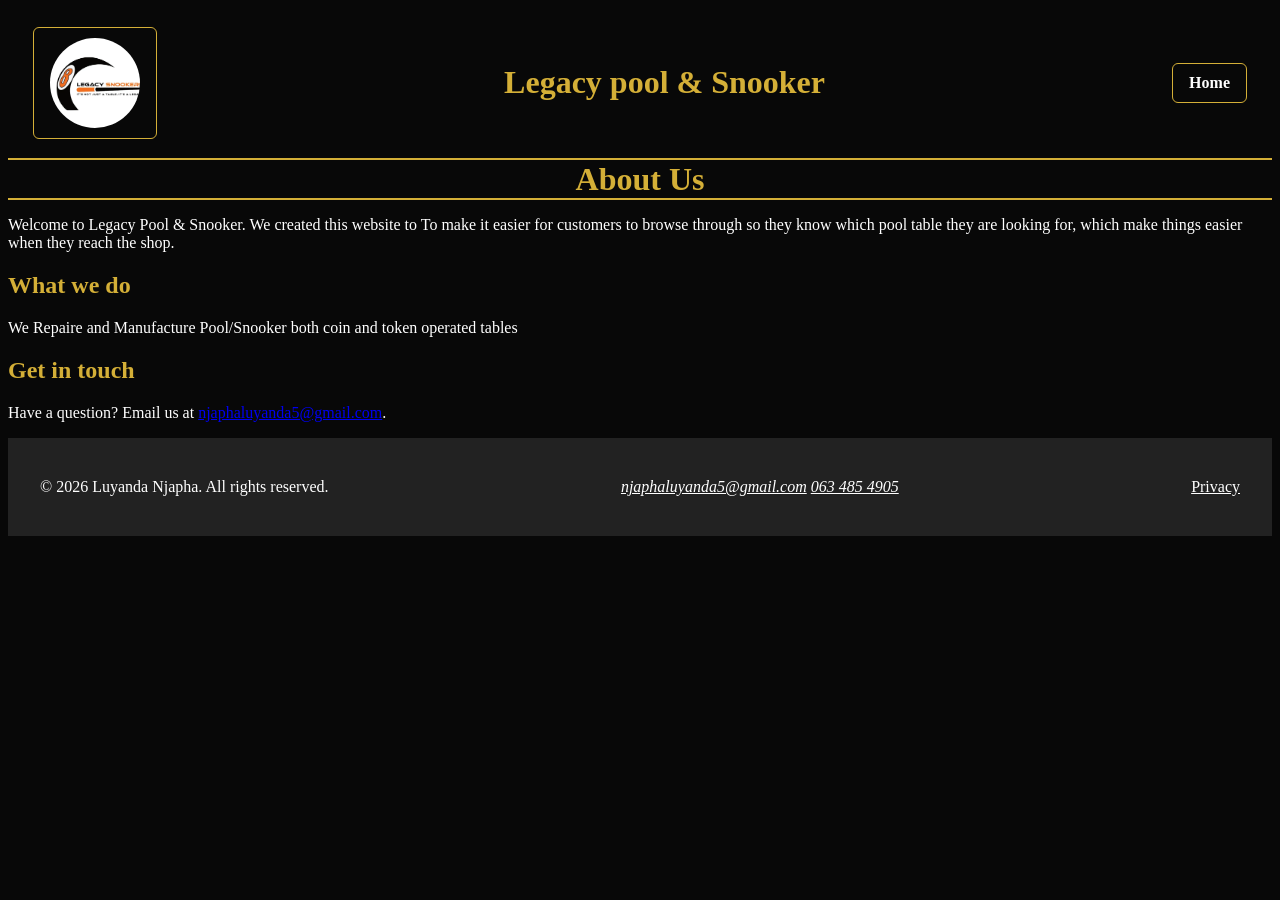
<file: About.html>
<!doctype html>
<html lang="en">
<head>
  <meta charset="utf-8">
  <meta name="viewport" content="width=device-width, initial-scale=1">
  <title>About</title>
  <link rel="stylesheet" href="index.css">
</head>
<body>
    <header class="site-header">
            <a href="About.html" class="nav-link">
                <img src="logo.webp" alt="Legacy Snookers Logo" class="logo">
            </a>
            <h1 class="intro">Legacy pool & Snooker</h1>
            <nav class="navigation">
                <a href="welcome.html" class="nav-link">Home</a>
            </nav>
            </header>
  <main>
    <h1 class="hi">About Us</h1>
    <p>
      Welcome to Legacy Pool & Snooker. We created this website to To make it easier for
      customers to browse through so they know which pool table they are looking for, which make things easier when they reach the shop.
    </p>

    <h2>What we do</h2>
    <p>
      We Repaire and Manufacture Pool/Snooker both coin and token operated tables
    </p>

    <h2>Get in touch</h2>
    <p>
      Have a question? Email us at
      <a href="mailto:njaphaluyanda5@gmail.com">njaphaluyanda5@gmail.com</a>.
    </p>
  </main>

  <footer class="footer">
    <p>&copy; 2026 Luyanda Njapha. All rights reserved.</p>
    <address>
      <a href="mailto:njaphaluyanda5@gmail.com">njaphaluyanda5@gmail.com</a>
      <a href="tel:+27634854905">063 485 4905</a>
    </address>
    <nav aria-label="Footer">
    <a href="privacy.html">Privacy</a>
    </nav>
  </footer>
</body>
</html>
</file>
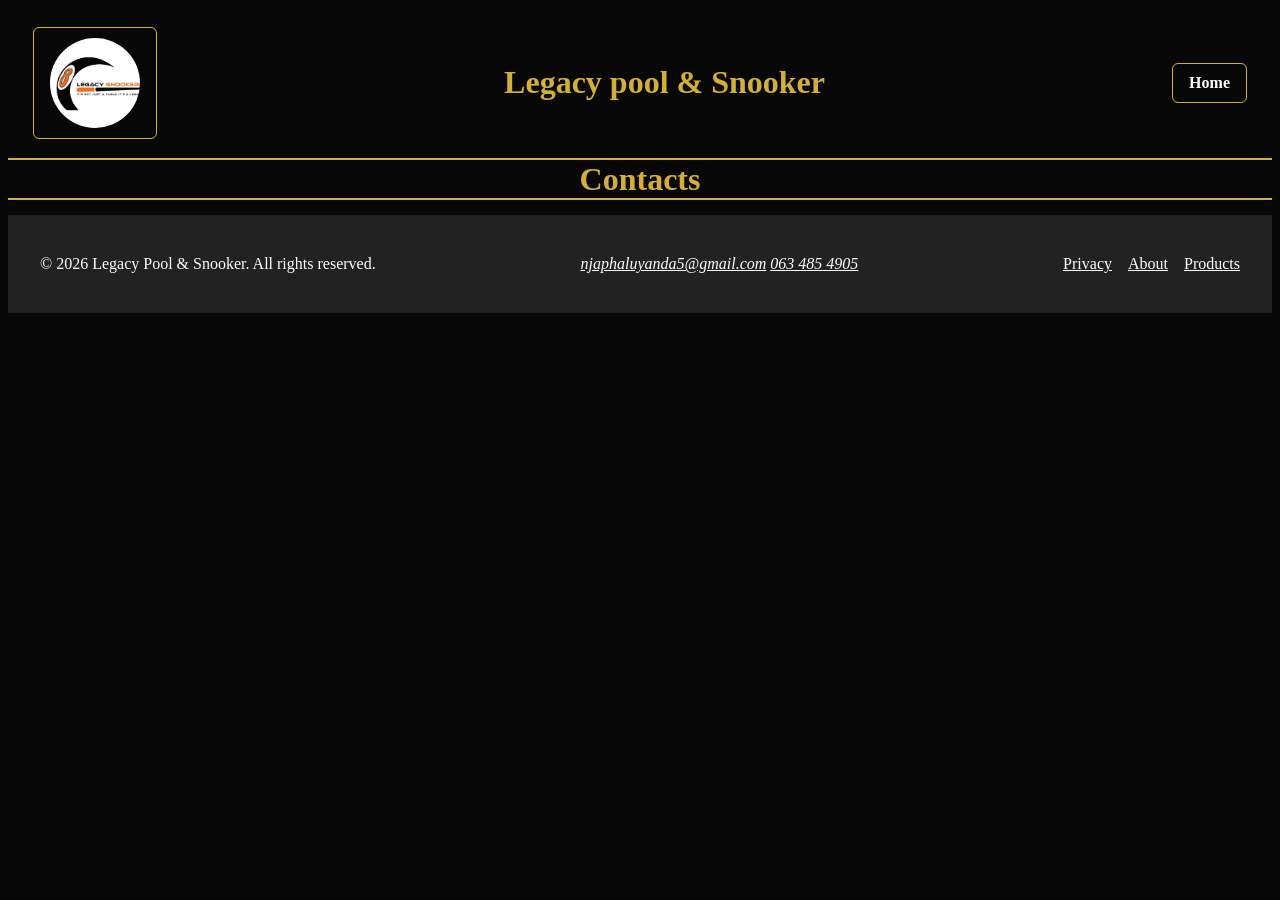
<file: Contacts.html>
<!DOCTYPE html>
<html lang="eng">
    <head>
    <meta charset="utf-8">
    <meta name="viewport" content="width=device-width, initial-scale=1">
  <title>Contact</title>
  <link rel="stylesheet" href="index.css">
    </head>
    <body>
        
        <header class="site-header">
            <a href="welcome.html" class="nav-link">
                <img src="logo.webp" alt="Legacy Snookers Logo" class="logo">
            </a>
            <h1 class="intro">Legacy pool & Snooker</h1>
            <nav class="navigation">
                <a href="index.html" class="nav-link">Home</a>
            </nav>
            </header>
            <h1 class="hi">Contacts</h1>





















    <footer class="footer">
    <p>&copy; 2026 Legacy Pool & Snooker. All rights reserved.</p>
    <address>
      <a href="mailto:njaphaluyanda5@gmail.com">njaphaluyanda5@gmail.com</a>
      <a href="tel:+27634854905">063 485 4905</a>
    </address>
    <nav aria-label="Footer">
    <a href="privacy.html">Privacy</a>
    <a href="About.html">About</a>
    <a href="welcome.html">Products</a>
    </nav>
  </footer>
    </body>
</html>
</file>
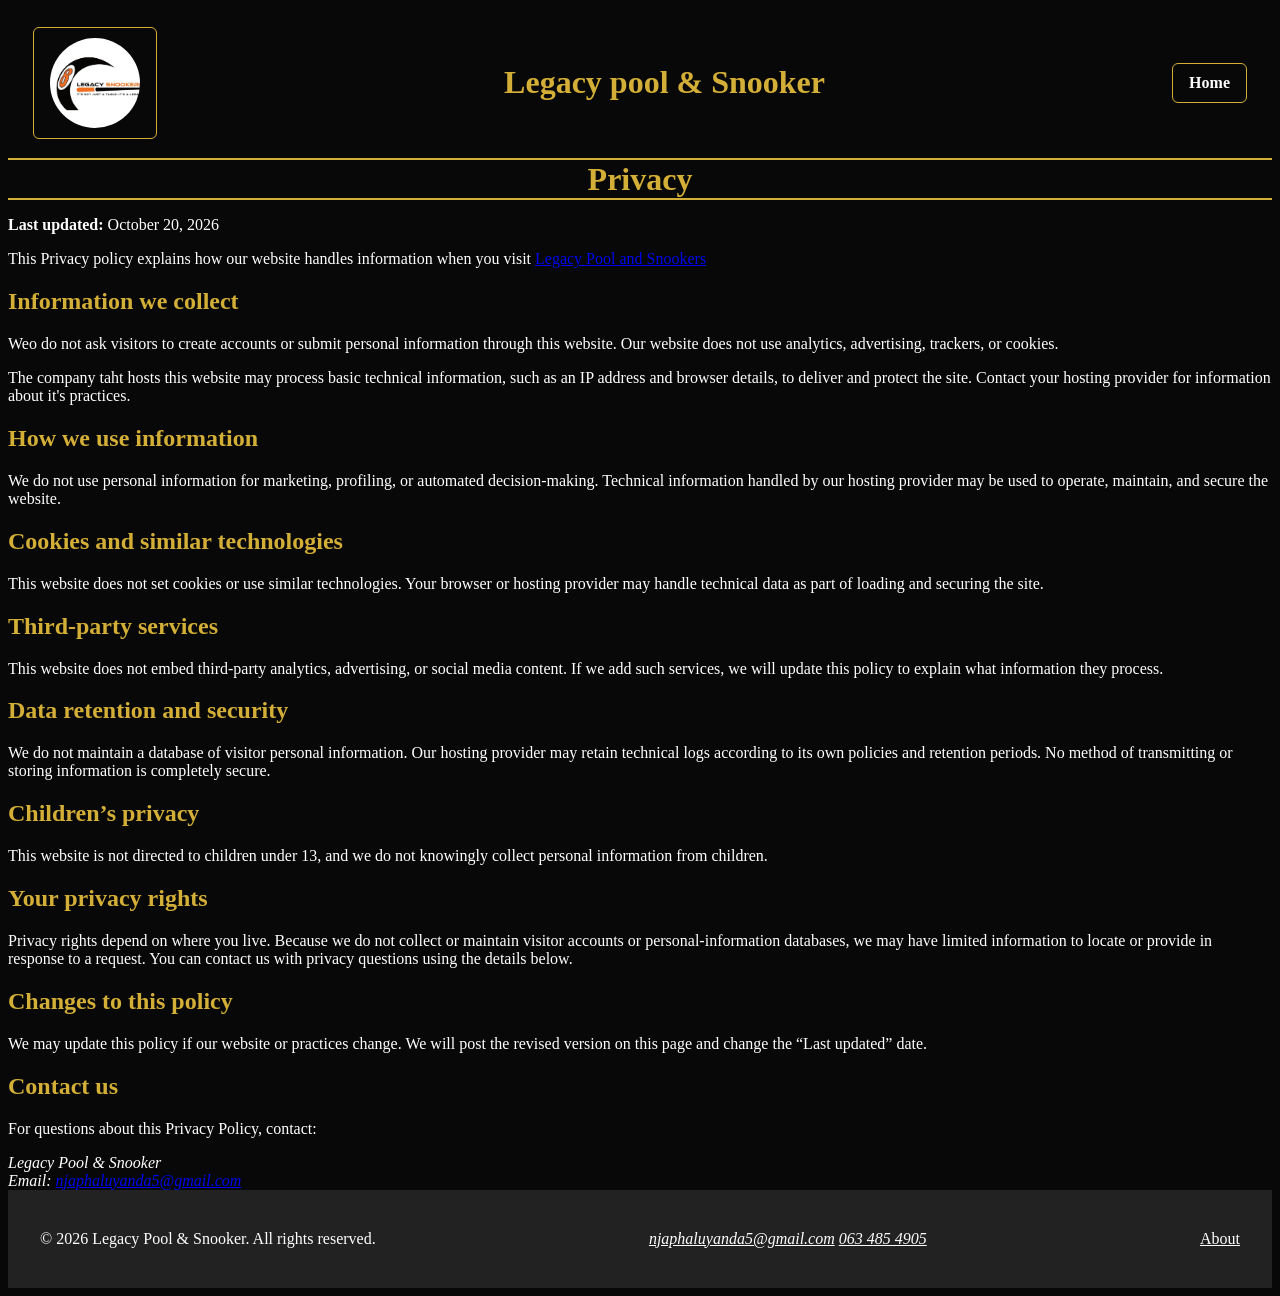
<file: privacy.html>
<DOCTYPE html>
    <html lang="eng">
        <head>
            <meta charset="UTF-8">
            <meta name="viewport" content="width=device-width, initial-scale=1.0">
            <title>Privacy</title>
            <link rel="stylesheet" href="index.css">
        </head>
        <body>
            <header class="site-header">
            <a href="privacy.html" class="nav-link">
                <img src="logo.webp" alt="Legacy Snookers Logo" class="logo">
            </a>
            <h1 class="intro">Legacy pool & Snooker</h1>
            <nav class="navigation">
                <a href="index.html" class="nav-link">Home</a>
            </nav>
            </header>
                <h1 class="hi">Privacy</h1>
            <p><strong>Last updated:</strong> October 20, 2026</p>

           <p>This Privacy policy explains how our website handles information when you visit <a href="index.html">Legacy Pool and Snookers</a></p>

           <h2>Information we collect</h2>
           <p>
            Weo do not ask visitors to create accounts or submit personal information through this website.
            Our website does not use analytics, advertising, trackers, or cookies.
           </p>
           <p>
            The company taht hosts this website may process basic technical information, such as an IP address and browser details, 
            to deliver and protect the site. Contact your hosting provider for information about it's practices. 
           </p>

           <h2>How we use information</h2>
           <p>
            We do not use personal information for marketing, profiling, or automated
      decision-making. Technical information handled by our hosting provider
      may be used to operate, maintain, and secure the website.
        </p>
        <h2>Cookies and similar technologies</h2>
    <p>
      This website does not set cookies or use similar technologies. Your
      browser or hosting provider may handle technical data as part of loading
      and securing the site.
    </p>

    <h2>Third-party services</h2>
    <p>
      This website does not embed third-party analytics, advertising, or social
      media content. If we add such services, we will update this policy to
      explain what information they process.
    </p>

    <h2>Data retention and security</h2>
    <p>
      We do not maintain a database of visitor personal information. Our hosting
      provider may retain technical logs according to its own policies and
      retention periods. No method of transmitting or storing information is
      completely secure.
    </p>

    <h2>Children’s privacy</h2>
    <p>
      This website is not directed to children under 13, and we do not knowingly
      collect personal information from children.
    </p>

    <h2>Your privacy rights</h2>
    <p>
      Privacy rights depend on where you live. Because we do not collect or
      maintain visitor accounts or personal-information databases, we may have
      limited information to locate or provide in response to a request. You
      can contact us with privacy questions using the details below.
    </p>

    <h2>Changes to this policy</h2>
    <p>
      We may update this policy if our website or practices change. We will post
      the revised version on this page and change the “Last updated” date.
    </p>

    <h2>Contact us</h2>
    <p>
      For questions about this Privacy Policy, contact:
    </p>
    <address>
      Legacy Pool & Snooker<br>
      Email: <a href="mailto:njaphaluyanda5@gmail.com">njaphaluyanda5@gmail.com</a>
    </address>
  </main>
  <footer class="footer">
    <p>&copy; 2026 Legacy Pool & Snooker. All rights reserved.</p>
    <address>
      <a href="mailto:njaphaluyanda5@gmail.com">njaphaluyanda5@gmail.com</a>
      <a href="tel:+27634854905">063 485 4905</a>
    </address>
    <nav aria-label="Footer">
    <a href="About.html">About</a>
    </nav>
  </footer>
        </body>
    </html>
</DOCTYPE>
</file>
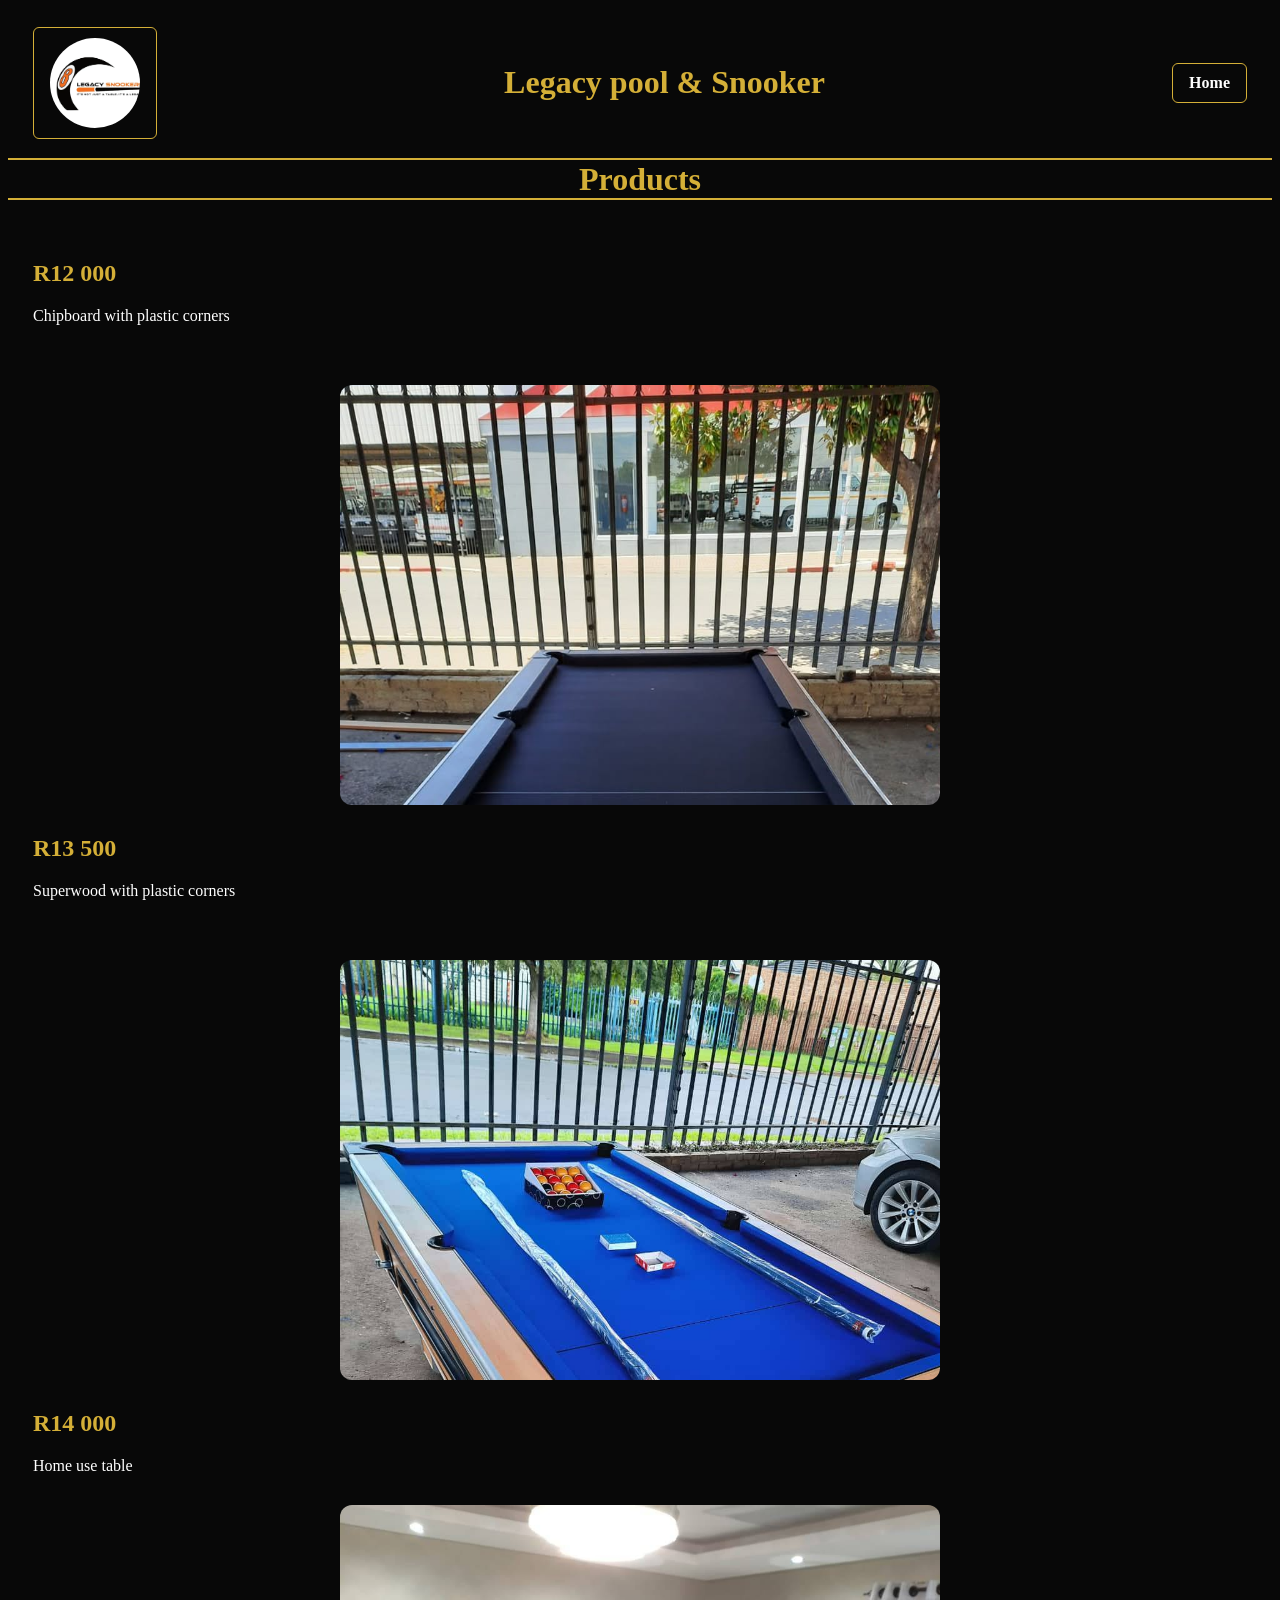
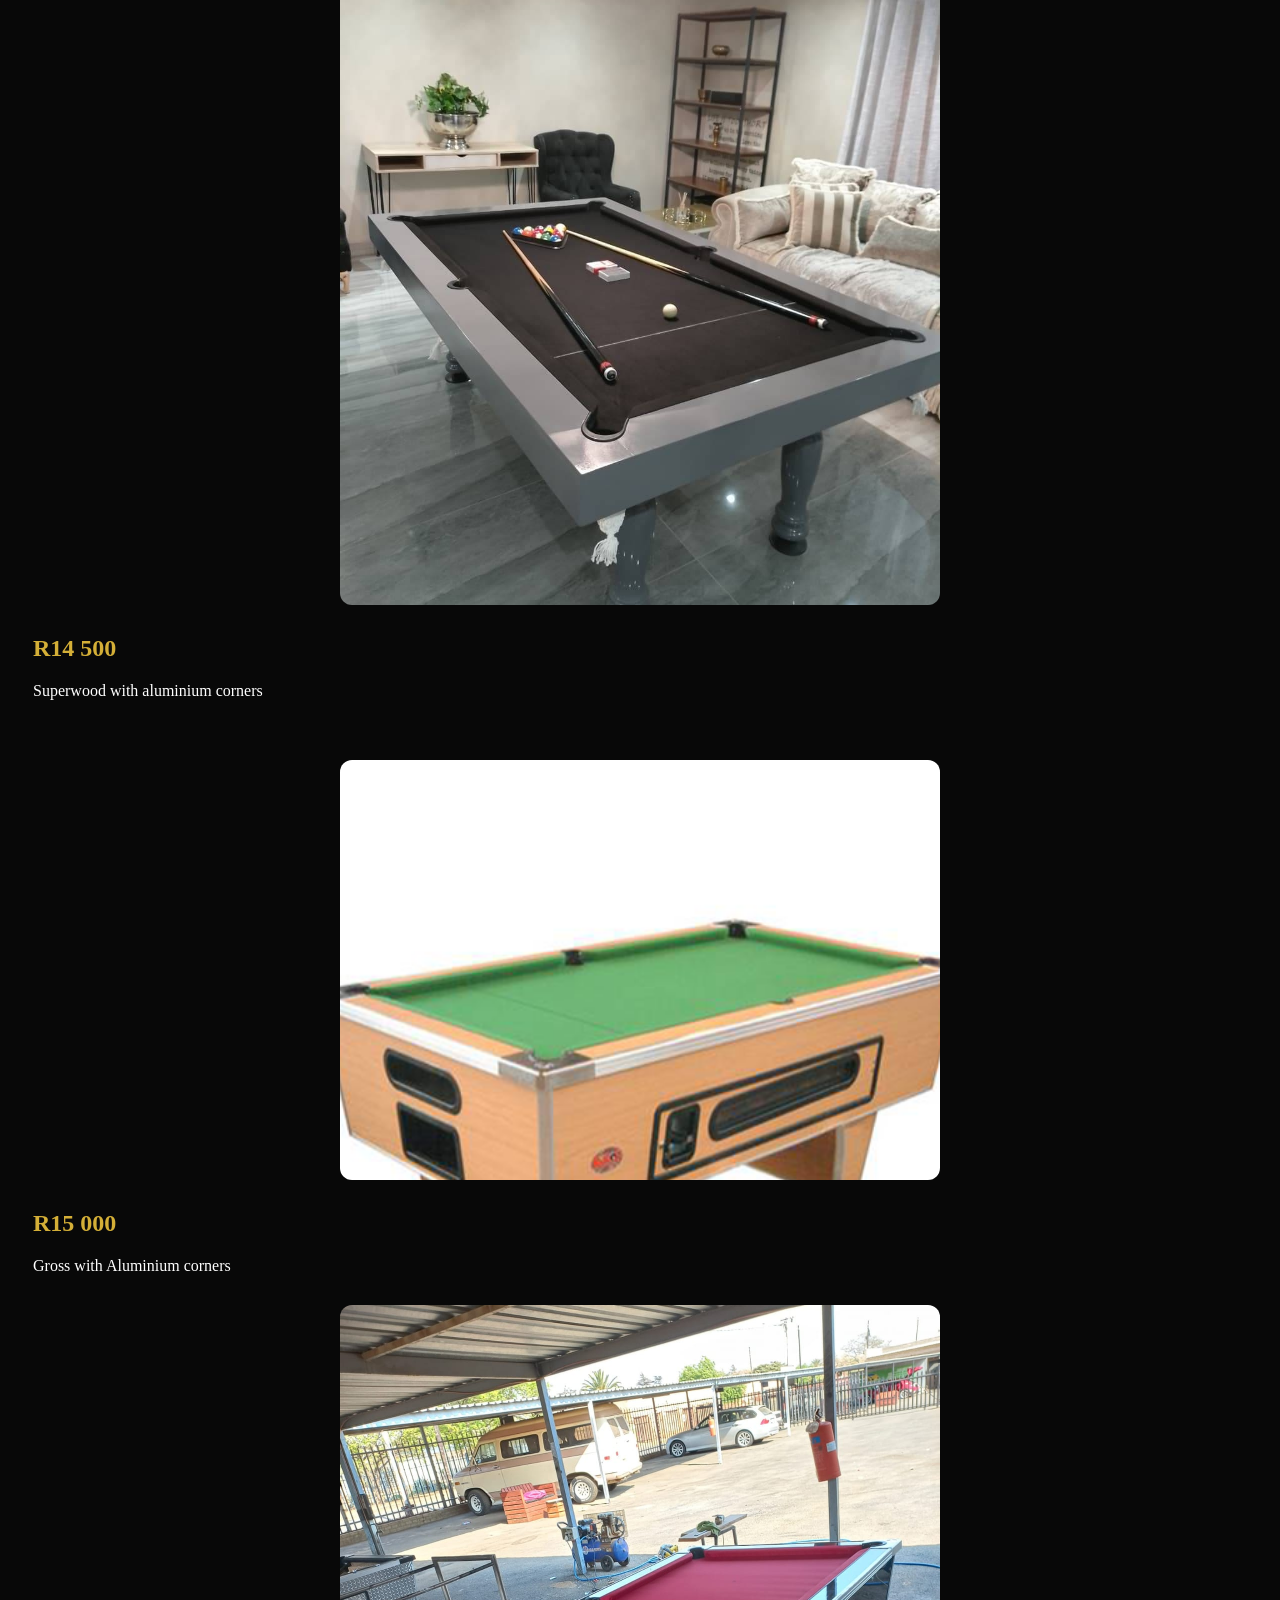
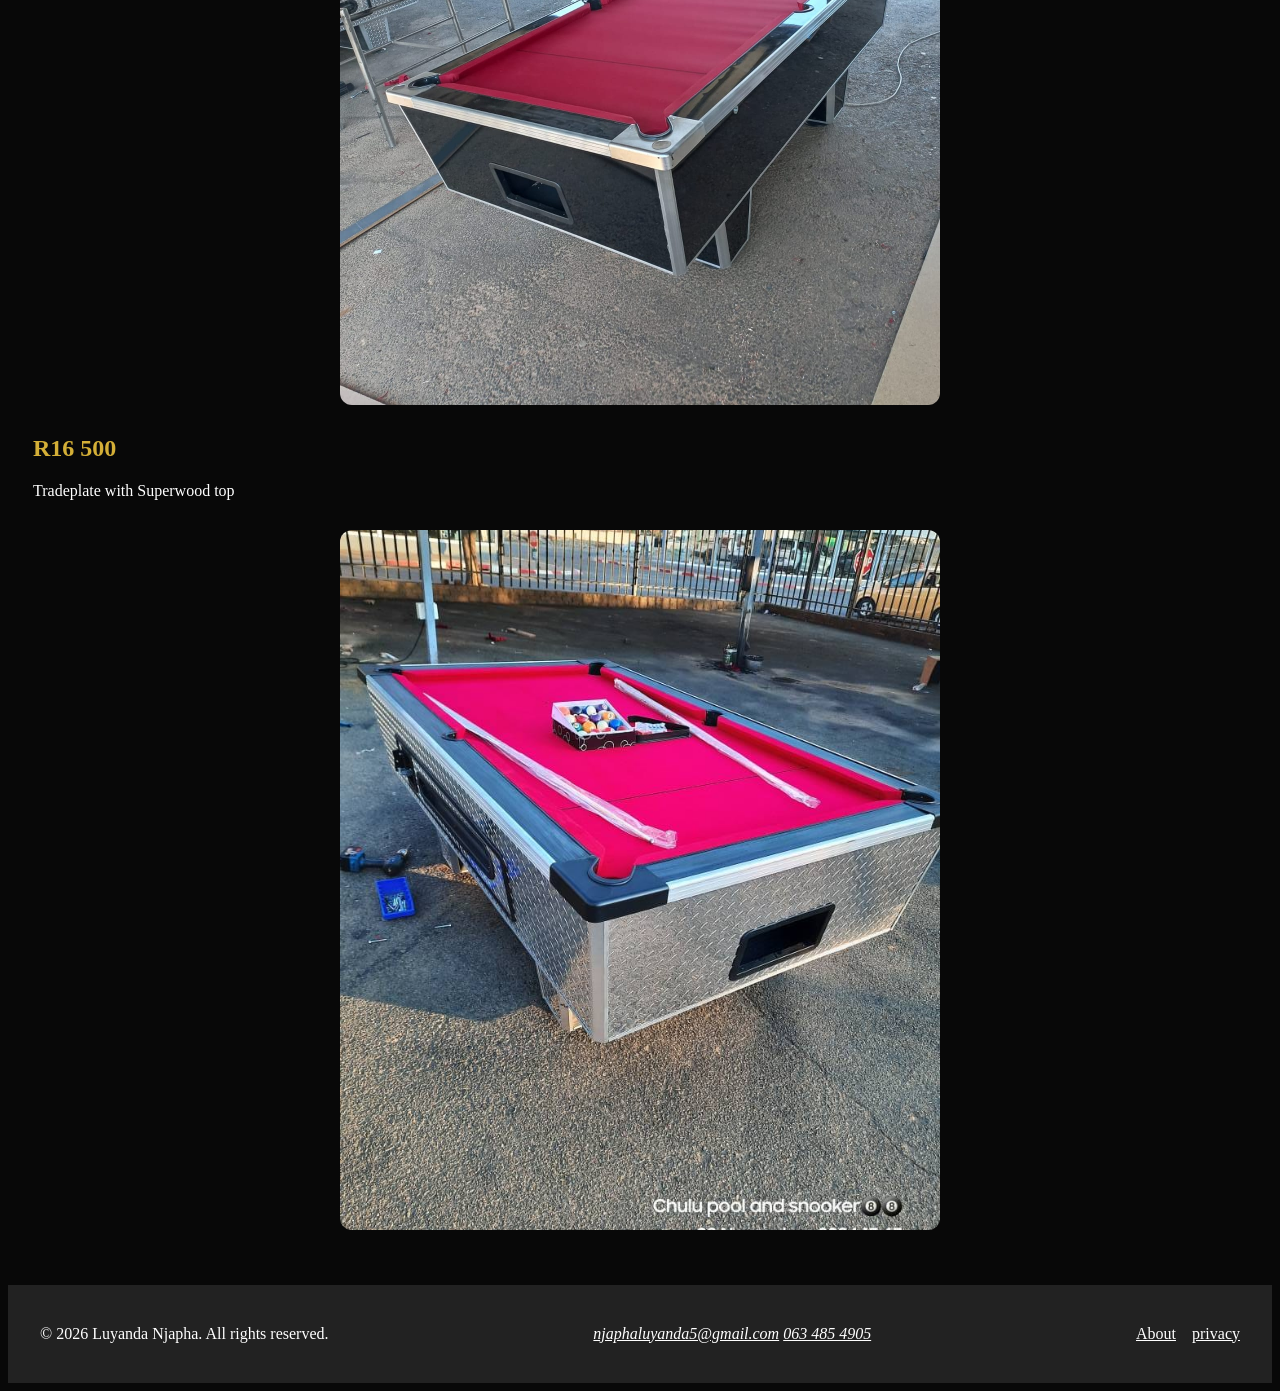
<file: welcome.html>
<!DOCTYPE html>
<html lang="eng">
    <head>
        <meta charset="UTF-8">
        <meta name="viewport" content="width=device-width, initial-scale=1.0">
        <link rel="stylesheet" href="index.css">
        <title>Legacy Snookers</title>
    </head>
    <body>
        <header class="site-header">
            <a href="welcome.html" class="nav-link">
                <img src="logo.webp" alt="Legacy Snookers Logo" class="logo">
            </a>
            <h1 class="intro">Legacy pool & Snooker</h1>
            <nav class="navigation">
                <a href="index.html" class="nav-link">Home</a>
            </nav>
        </header>
        <h1 class="hi">Products</h1>
        <section class="Products">
            <div class="table">
                <h1>R12 000</h1>
                <p>Chipboard with plastic corners</p>
                <div class="slide">
                <div class="deck"> 
                <img src="chip-board-with-plastic-corners.jpeg" alt="">
                <img src="chipboard-with-plastic-corners.jpeg" alt="">
                <img src="chipboard-with-plastic-corners(2).jpeg" alt="">
                <img src="chipboard-with-plastic-corners(3).jpeg" alt="">
                <img src="chipboard-with-plastic-corners(4).jpeg" alt="">
                <img src="chip-board-with-plastic-corners.jpeg" alt="" aria-hidden="true">
                </div>
                </div>
            </div>

            <div class="table">
                <h1>R13 500</h1>
                <p>Superwood with plastic corners</p>
                <div class="slide">
                <div class="deck">
                <img src="superwood-with-plastic-corners(8).jpeg" alt="">
                <img src="superwood-with-plastic-corners(6).jpeg" alt="">
                <img src="superwood-with-plastic-corners(1).jpeg" alt="">
                <img src="superwood-with-plastic-corners(2).jpeg" alt="">
                <img src="superwood-with-plastic-corners(3).jpeg" alt="">
                <img src="superwood-with-plastic-corners(8).jpeg" alt="" aria-hidden="true">
                </div>
                </div>
            </div>
            
            <div class="table">
                <h1>R14 000</h1>
                <p>Home use table</p>
                <img src="home-use.jpeg">
            </div>

            <div class="table">
                <h1>R14 500</h1>
                <p>Superwood with aluminium corners</p>
                <div class="slide">
                <div class="deck"> 
                <img src="superwood-with-aluminium-corners.jpeg" alt="">
                <img src="superwood-with-aluminium-corners.webp" alt="">
                <img src="superwood-with-aluminium-corners.webp" alt="">
                <img src="aluminium.jpeg" alt="">
                <img src="aluminium.jpeg" alt="">
                <img src="superwood-with-aluminium-corners.jpeg" alt="" aria-hidden="true">
                </div>
                </div>
            </div>

            <div class="table">
                <h1>R15 000</h1>
                <p>Gross with Aluminium corners</p>
                <img src="Gross-with-aluminium-corners.jpeg"">
            </div>

            <div class="table">
                <h1>R16 500</h1>
                <p>Tradeplate with Superwood top</p>
                <img src="Tradeplate-with-superwood-top.jpeg" class="alone">
                
            </div>
        </section>
        <footer class="footer">
        <p>&copy; 2026 Luyanda Njapha. All rights reserved.</p>
        <address>
            <a href="mailto:njaphaluyanda5@gmail.com">njaphaluyanda5@gmail.com</a>
            <a href="tel:+27634854905">063 485 4905</a>
        </address>
        <nav aria-label="Footer">
            <a href="About.html">About</a>
            <a href="privacy.html">privacy</a>
        </nav>
    </footer>
    </body>
</html>
</file>
<file: index.css>
.logo {
    border-radius: 50%;
    width: 90px;
    height: 90px;
    display: block;
    object-fit: cover;
}
body {
    background-color: #080808;
}

.site-header {
    
    display: flex;
    align-items: center;
    justify-content: space-between;
    padding: 10px 25px;
    border-bottom: 2px solid #D4AF37;
}

.navigation {
    display: flex;
    align-items: center;
    gap: 15px;
}
P {
    font-family: Georgia, san-serif;
}
.nav-link {
    color: #FFFFFF;
    background-color: #080808;
    text-decoration: none;
    padding: 10px 16px;
    border: 1px solid #D4AF37;
    border-radius: 6px;
    font-weight: bold;
    transition: 0.3s;
}
.hi {
    line-height: 1.2;
    display: flex;
    justify-content: center;
    align-items: center;
    width: 100%;
    padding: 0 12px;
    box-sizing: border-box;
    text-align: center;
    margin: 0 0 15px;
    border-bottom: 2px solid #D4AF37;
}
.nav-link:hover {
    background-color: #F45118;
    color: white;
    border-color: #F45118;
}
@media (max-width: 600px) {
    .site-header{
        flex-wrap: wrap;
        justify-content: center;
        gap: 15px;
        .navigation {
            flex-wrap: wrap;
            justify-content: center;
            gap: 8px;
        }
    }
}

body {
    background-color: #080808;
    color: #FFFFFF;
}

h1, h2, h3 {
    color: #D4AF37;
}

p {
    color: #FFFFFF;
}

.intro, .Products {
    padding: 25px;
}

.Products img {
    display: block;
    width: 100%;
    max-width: 500px;
    height: auto;
    border-radius: 8px;
    margin: 20px 0;
}

.Products h1 {
    color: #D4AF37;
}

.Products p {
    color: #FFFFFF;
}

/* Slidepacks*/
.slide {
  position: relative;
  width: 100%;
  height: 450px;
  max-width: 600px;
  margin: 30px auto;
  border-radius: 12px;
  overflow: hidden;
}
.deck {
  display: flex;
  width: 100%;
  height: 100%;
  animation: slidepics 12s infinite;
}
.deck img {
  flex-shrink: 0;
  width: 100%;
  height: 400px;
  transform: scale(1);
  object-fit: contain;
}
.table img {
  position: relative;
  width: 100%;
  height: 700px;
  max-width: 600px;
  margin: 30px auto;
  border-radius: 12px;
  overflow: hidden;
  flex-shrink: 0;
  width: 100%;
  object-fit: cover;
}

@keyframes slidepics {
    0%, 16% {
        transform: translateX(0);
    }
    20%, 36% {
        transform: translateX(-100%);
    }
    40%, 56% {
        transform: translateX(-200%);
    }
    60%, 76% {
        transform: translateX(-300%);
    }
    80%, 96% {
        transform: translateX(-400%);
    }
    100% {
        transform: translateX(-500%);
    }
}
.footer {
    display: flex;
    justify-content: space-between;
    align-items: center;
    gap: 1rem;
    padding: 1.5rem 2rem;
    background: #222;
    color: #fff;
}

.footer nav{
    display: flex;
    gap: 1rem;
}
.footer a{
    color: inherit;
}

@media (max-width: 600px) {
    .footer {
        flex-direction: column;
        align-items: center;
    }
}
</file>
